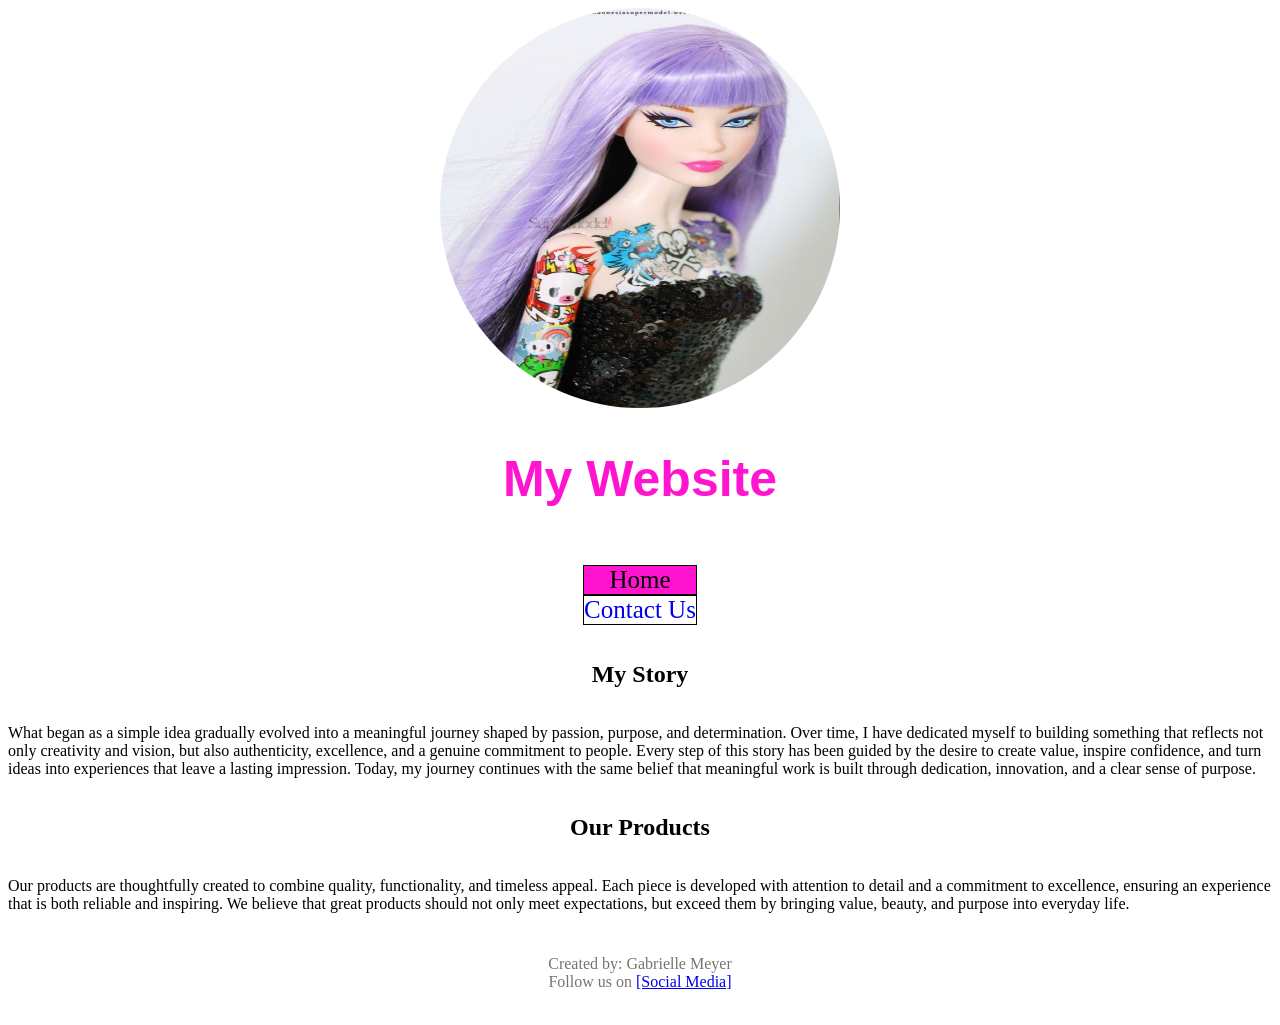
<file: index.html>
<!doctype html>
<html lang="en">

<head>
  <meta charset="UTF-8" />
  <meta name="viewport" content="width=device-width, initial-scale=1.0" />
  <title>Home</title>
  <link rel="stylesheet" href="styles/styles.css" />
</head>

<body>
  <div class="img">
  <img src="images/diva.jpg" alt="Photo" />
</div>
  <main>
    <header>
      <section>
        <h1>My Website</h1>
        <div class="img">


          <nav>
            <ul>
              <li><a href="index.html" class="active">Home</a></li>
              <li><a href="contact.html">Contact Us</a></li>
            </ul>
          </nav>
        </div>
      </section>
    </header>

    <section class="story-content">
      <h2>My Story</h2>
      <p>What began as a simple idea gradually evolved into a meaningful journey shaped by passion, purpose, and determination. Over time, I have dedicated myself to building something that reflects not only creativity and vision, but also authenticity, excellence, and a genuine commitment to people. Every step of this story has been guided by the desire to create value, inspire confidence, and turn ideas into experiences that leave a lasting impression. Today, my journey continues with the same belief that meaningful work is built through dedication, innovation, and a clear sense of purpose.
      </p>

      <h2>Our Products</h2>
      <p>Our products are thoughtfully created to combine quality, functionality, and timeless appeal. Each piece is developed with attention to detail and a commitment to excellence, ensuring an experience that is both reliable and inspiring. We believe that great products should not only meet expectations, but exceed them by bringing value, beauty, and purpose into everyday life.
      </p>
    </section>
  </main>
  <footer class="footer">
    <p>
      Created by: Gabrielle Meyer<br />
      Follow us on <a href="#">[Social Media]</a>
    </p>
  </footer>
</body>

</html>
</file>
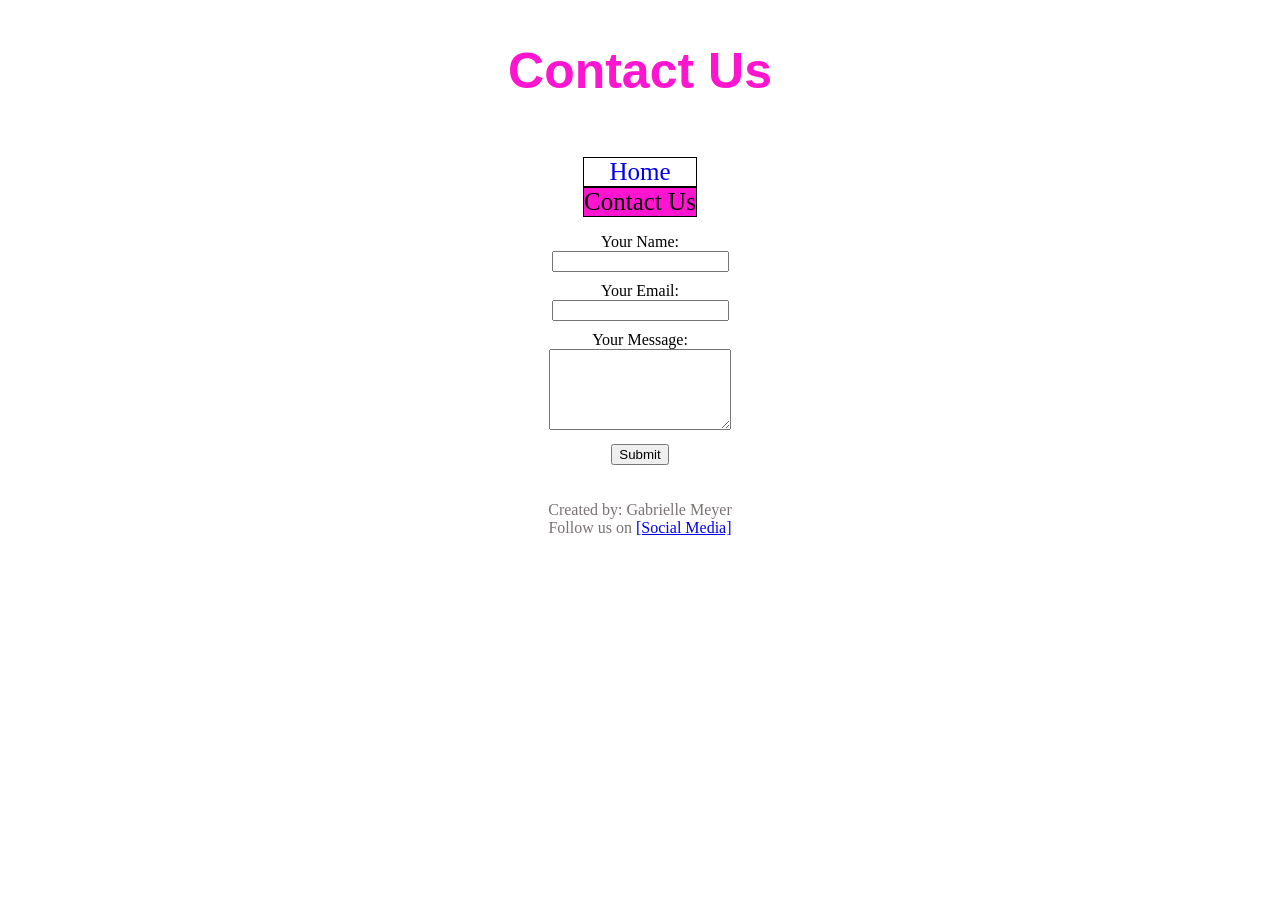
<file: contact.html>
<!doctype html>
<html lang="en">

<head>
  <meta charset="UTF-8" />
  <meta name="viewport" content="width=device-width, initial-scale=1.0" />
  <title>Contact Us</title>
  <link rel="stylesheet" href="styles/styles.css" />
</head>

<body>
  <header>
    <section>
      <h1>Contact Us</h1>
      <div class="img">

        <nav>
          <ul>
            <li><a href="index.html">Home</a></li>
            <li><a href="contact.html" class="active">Contact Us</a></li>
          </ul>
        </nav>
      </div>
    </section>
  </header>

  <main>
    <form action="#" class="contact">
      <div class="name">
        <label>Your Name:</label>
        <input type="text" name="name" />
      </div>

      <div class="email">
        <label>Your Email:</label>
        <input type="email" name="email" />
      </div>

      <div class="message">
        <label>Your Message:</label>
        <textarea name="message" rows="5"></textarea>
      </div>

      <div class="button">
        <input type="submit" />
      </div>
    </form>
  </main>

  <footer class="footer">
    <p>
      Created by: Gabrielle Meyer<br />
      Follow us on <a href="#">[Social Media]</a>
    </p>
  </footer>
</body>

</html>
</file>
<file: styles/styles.css>
nav ul li a {
  border: 1px solid black;
  text-decoration: none;
  font-size: 25px;
  background-color: rgb(255, 255, 255);
  display: flex;
  align-items: center;
  justify-content: center;
  margin-right: 40px;
}

nav ul {
  list-style: none;
}

nav ul li a.active {
  background-color: rgb(255, 21, 208);
  color: black;
}

h1 {
  display: flex;
  justify-content: center;
  font-size: 50px;
  font-family: 'Franklin Gothic Medium', 'Arial Narrow', Arial, sans-serif;
  color: rgb(255, 21, 208);
}

.story-content {
  display: flex;
  flex-direction: column;
  align-items: center;
}

.nav-bar {
  display: flex;
  align-items: center;
  justify-content: center;
}

.img {
  display: flex;
  align-items: center;
  justify-content: center;
}

.footer {
  color: rgb(122, 114, 114);
  text-align: center;
  padding: 10px;
}

.contact {
  display: flex;
  align-items: center;
  flex-direction: column;
}

.contact label {
  display: flex;
  justify-content: center;
}

.contact div {
  margin-bottom: 10px;
}

img {
  width: 400px;
  height: 400px;
  border-radius: 50%;
}
</file>
